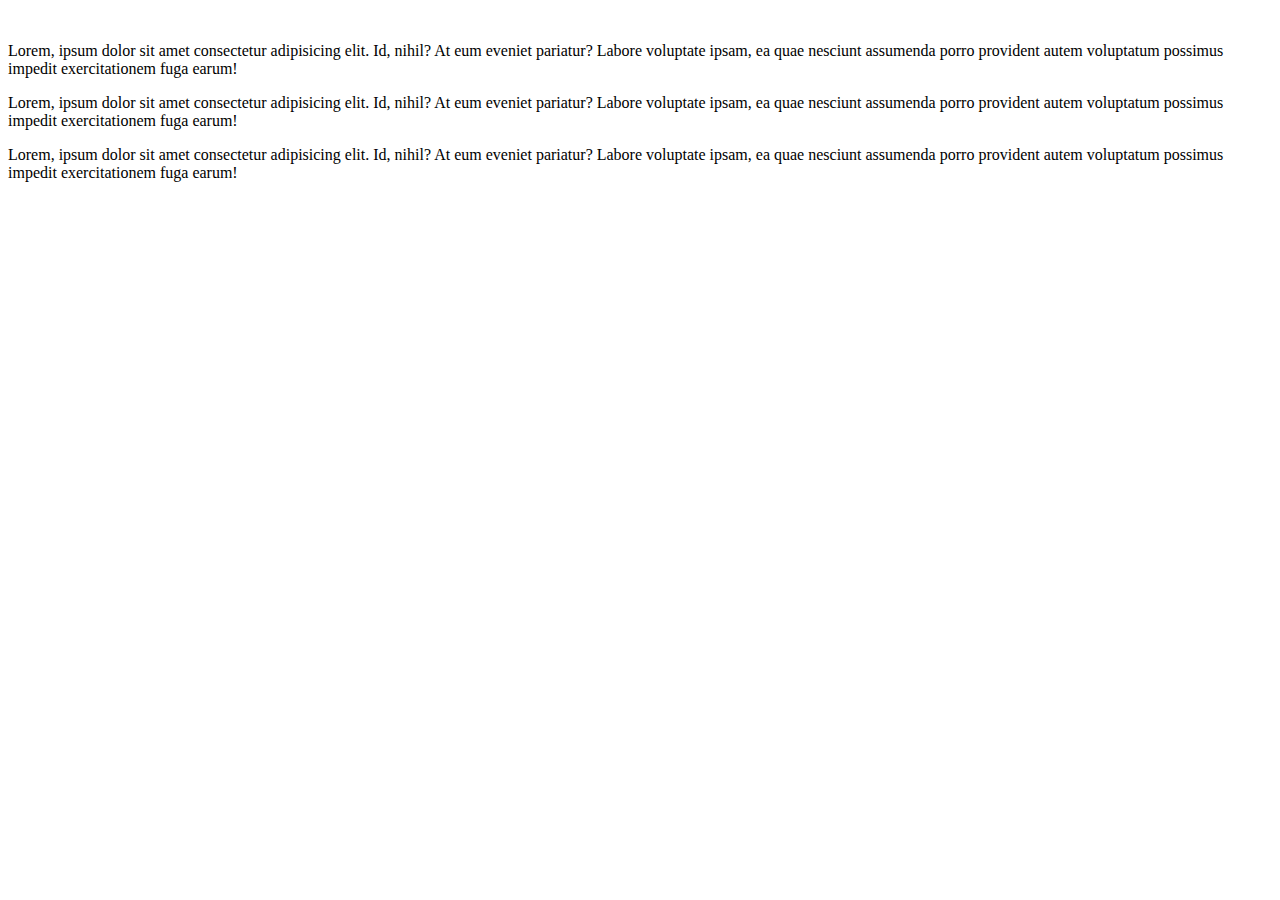
<file: asset/html/blog1.html>
<!DOCTYPE html>
<html lang="en">
    <head>
        <title>BLog1</title>
    </head>
    <body>
        <!-- img area start-->
        <img>
        <!-- image area ends-->

        <!-- content area starts-->
        <p>Lorem, ipsum dolor sit amet consectetur adipisicing elit.
             Id, nihil? At eum eveniet pariatur? Labore voluptate ipsam, ea quae nesciunt assumenda porro
              provident autem voluptatum possimus impedit exercitationem fuga earum!</p>
         
              <p>Lorem, ipsum dolor sit amet consectetur adipisicing elit.
                    Id, nihil? At eum eveniet pariatur? Labore voluptate ipsam, ea quae nesciunt assumenda porro
                     provident autem voluptatum possimus impedit exercitationem fuga earum!</p>
                     
                     <p>Lorem, ipsum dolor sit amet consectetur adipisicing elit.
                            Id, nihil? At eum eveniet pariatur? Labore voluptate ipsam, ea quae nesciunt assumenda porro
                             provident autem voluptatum possimus impedit exercitationem fuga earum!</p>
      <!--content area ends-->
      

    </body>
</html>
</file>
